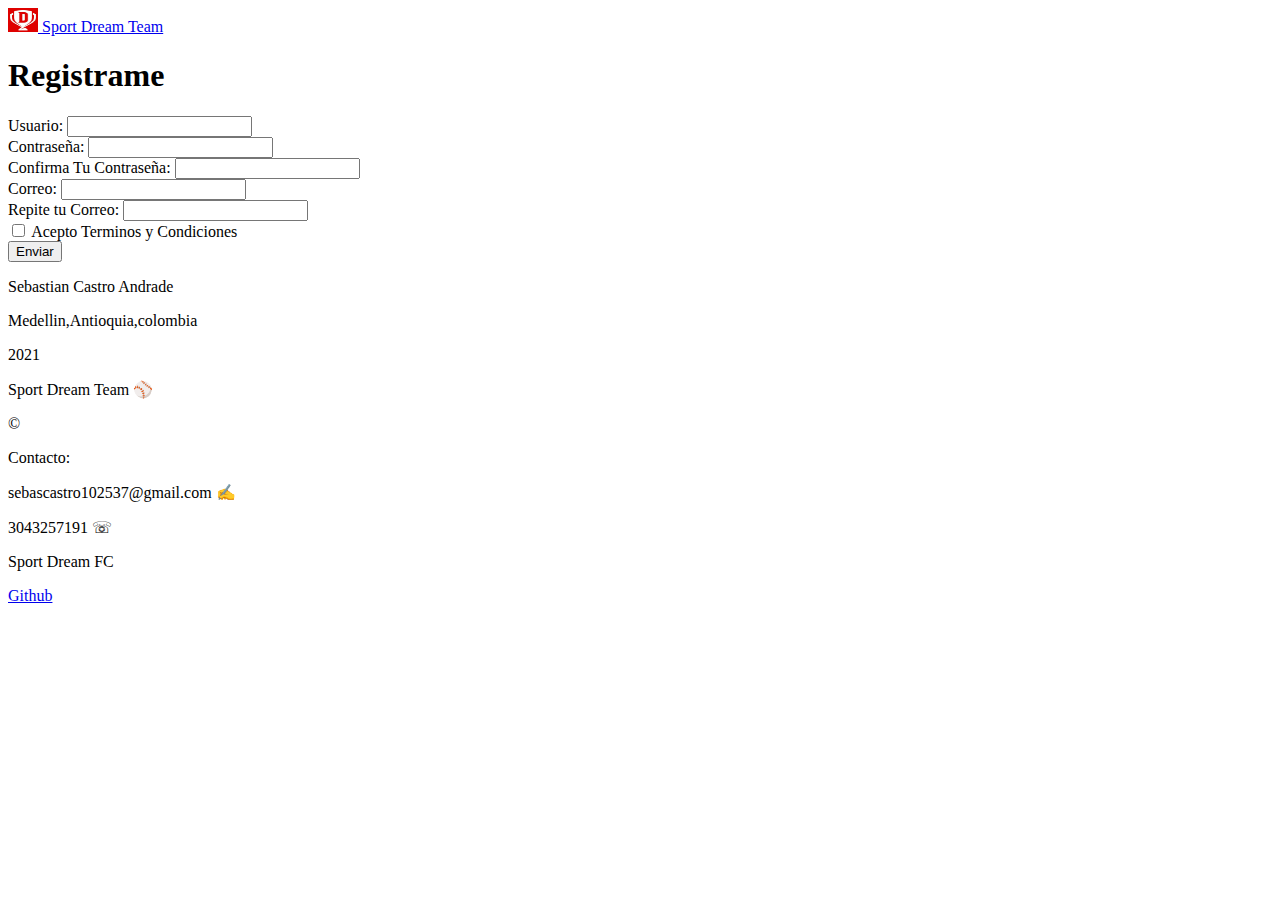
<file: pagina3.html>
<!DOCTYPE html>
<html lang="en">
<head>
    <meta charset="UTF-8">
    <meta http-equiv="X-UA-Compatible" content="IE=edge">
    <meta name="viewport" content="width=device-width, initial-scale=1.0">
    <title>Registrame</title>
    <link href="https://cdn.jsdelivr.net/npm/bootstrap@5.0.0/dist/css/bootstrap.min.css" rel="stylesheet" integrity="sha384-wEmeIV1mKuiNpC+IOBjI7aAzPcEZeedi5yW5f2yOq55WWLwNGmvvx4Um1vskeMj0" crossorigin="anonymous">
</head>
<body class="bg-danger text-white">
    <header><nav class="navbar navbar-dark bg-dark">
        <div class="container-fluid">
          <a class="navbar-brand" href="index.html">
            <img src="img/b7dc37cda5d263a2eb2da267fe49c42c.jpg" alt="" width="30" height="24" class="d-inline-block align-text-top">
            Sport Dream Team
          </a>
        </div>
      </nav>
    
    </header>

    <main>

        <div class="container">
            <h1 class="text-dark text-center mt-5">Registrame</h1>
             
            <div class="row d-flex justify-content-center">
                <div class="col-12 col-md-4">
                    <form class="border border-4 p-3 mt-5">
                        <div class="mb-3">
                            <label class="form-label">Usuario:</label>
                            <input type="text" class="form-control">
                        </div>
                        <div class="mb-3">
                            <label class="form-label">Contraseña:</label>
                            <input type="password" class="form-control">
                        </div>

                        <div class="mb-3">
                            <label class="form-label">Confirma Tu Contraseña:</label>
                            <input type="password" class="form-control">
                        </div>

                        <div class="mb-3">
                            <label class="form-label">Correo:</label>
                            <input type="mail" class="form-control">
                        </div>

                        <div class="mb-3">
                            <label class="form-label">Repite tu Correo:</label>
                            <input type="mail" class="form-control">
                        </div>

                        <div class="mb-3 form-check">
                            <input type="checkbox" class="form-check-input" id="exampleCheck1">
                            <label class="form-check-label" for="exampleCheck1">Acepto Terminos y Condiciones</label>
                          </div>
                        <button type="submit" class="btn btn-outline-dark">Enviar</button>

                    </form>

                </div>
            </div>
        </div>


    </main>
    <footer>
        
        <div class="container-fluid">
            <div class="row">
                <div class="col-12 col-md-6">
                    <p class="text-center p-5">
                    <p>Sebastian Castro Andrade </p>
                    <p>Medellin,Antioquia,colombia</p> 
                     <p>2021</p> 
                    <p>Sport Dream Team &#9918;</p> 
                      <p> &copy;</p>
                    </p>

                         

                   

                </div>
                <div class="col-12 col-md-6">
                    <p class="text-center p-5">
                    <p>Contacto:</p>
                    <p>sebascastro102537@gmail.com &#9997;</p>
                    <p>3043257191 &#9743;</p>
                    <p>Sport Dream FC </p>
                    <a href="https://github.com/sebas102537/carperdocs14">Github</a>
                    </p>

                </div>

            </div>
        </div>
    </footer>
    <script src="https://cdn.jsdelivr.net/npm/bootstrap@5.0.0/dist/js/bootstrap.bundle.min.js" integrity="sha384-p34f1UUtsS3wqzfto5wAAmdvj+osOnFyQFpp4Ua3gs/ZVWx6oOypYoCJhGGScy+8" crossorigin="anonymous"></script>
</body>
</html>
</file>
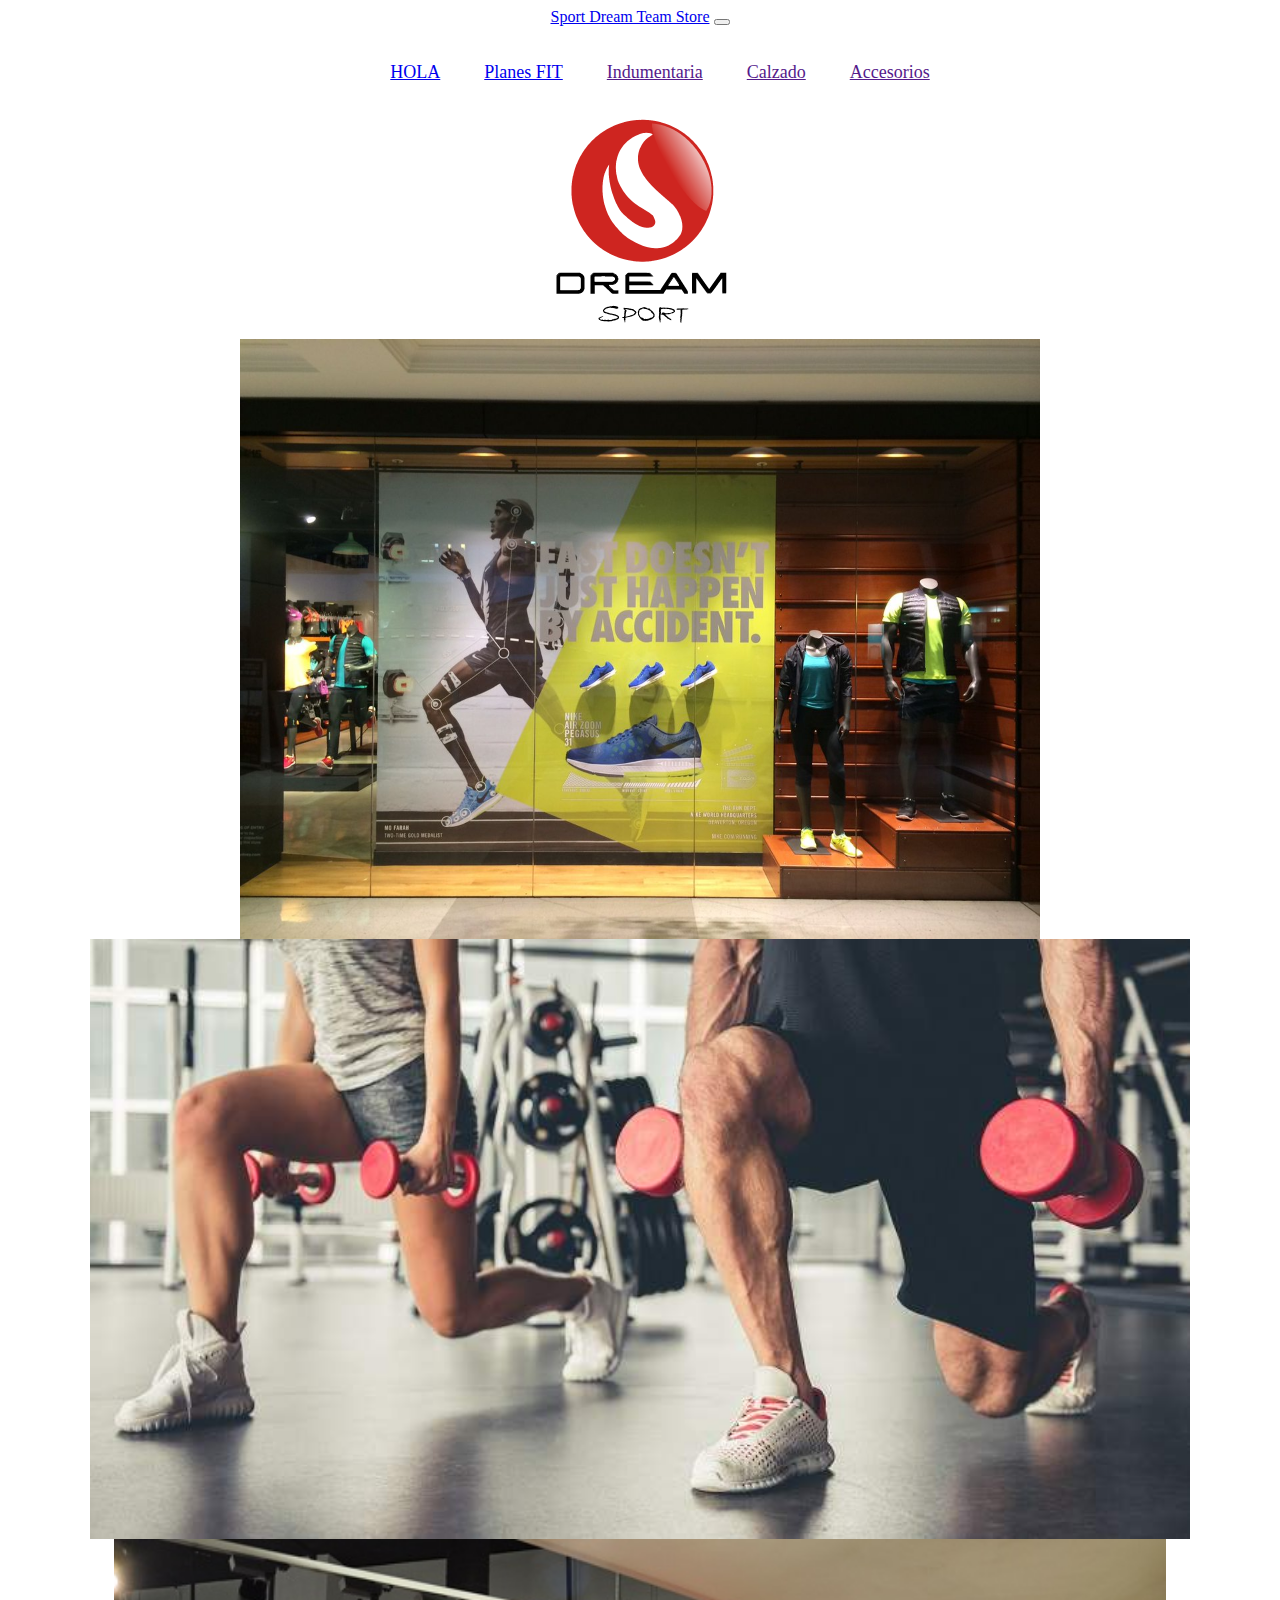
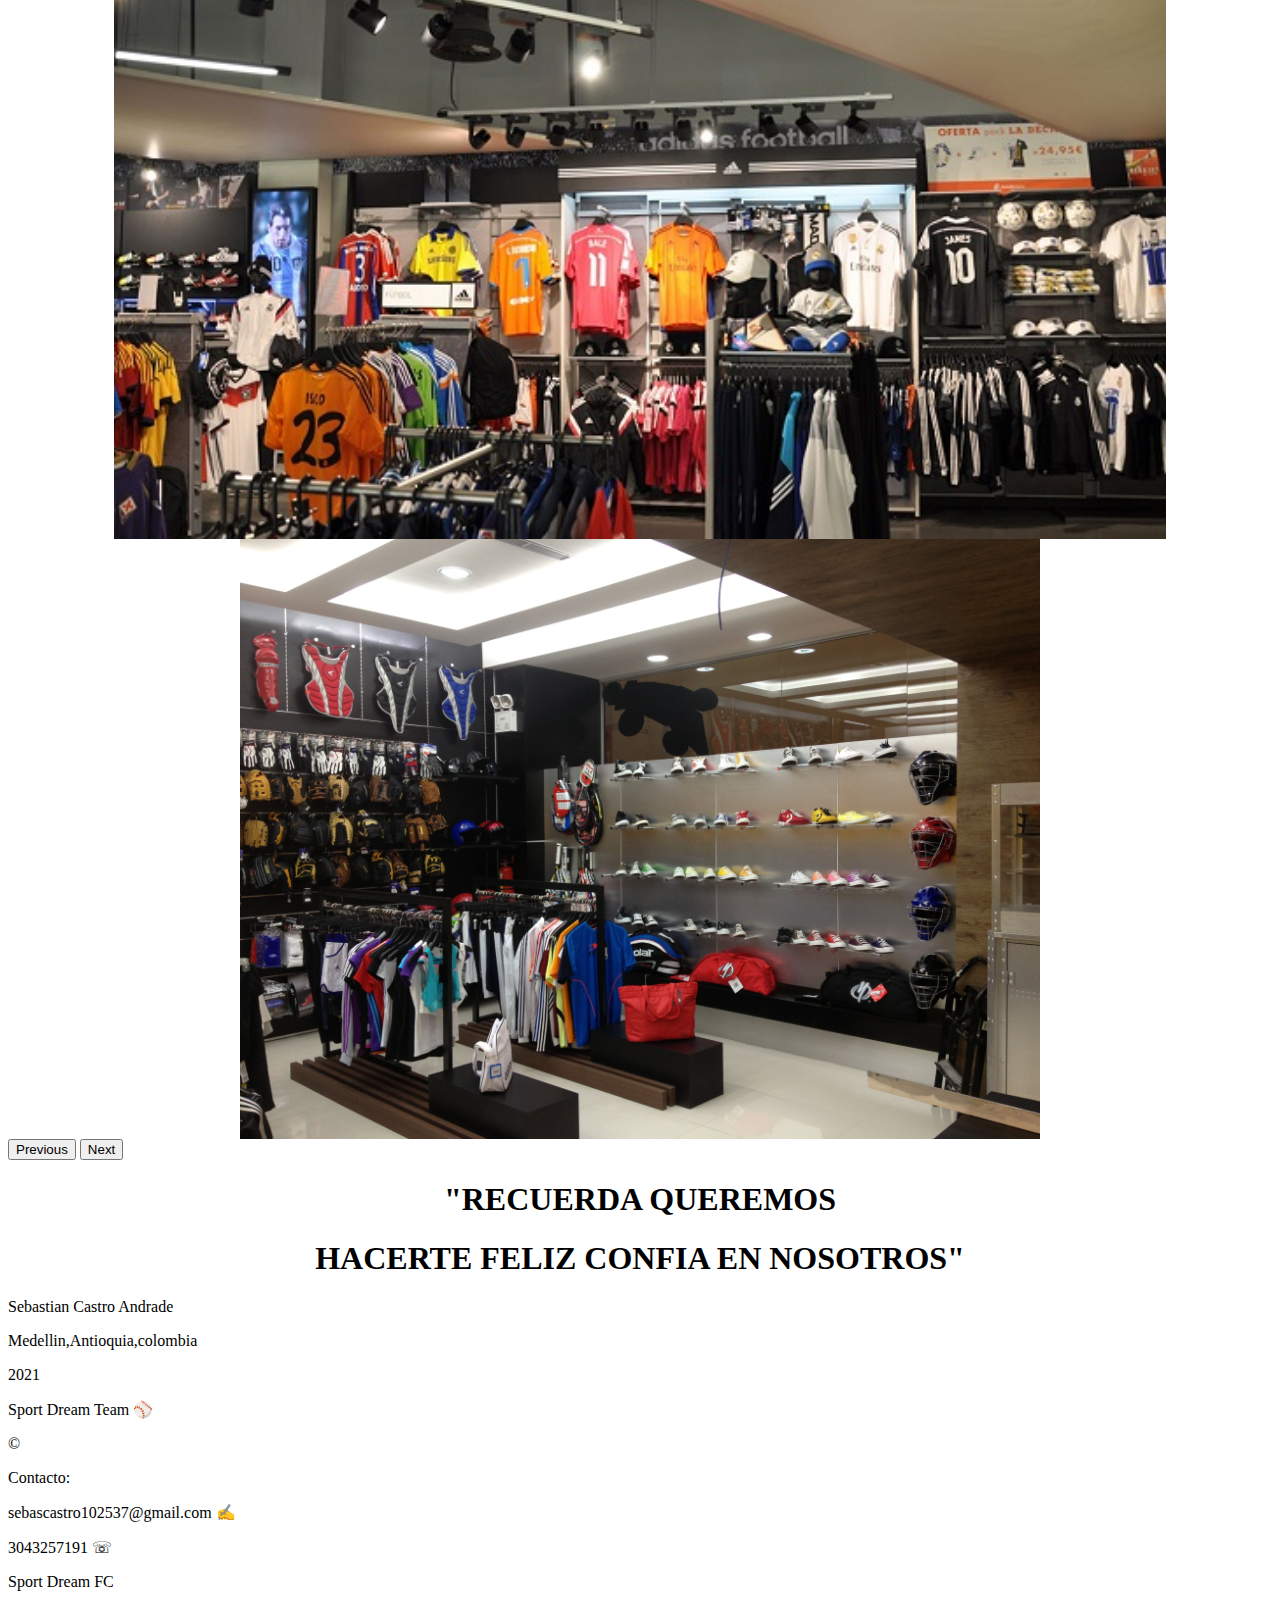
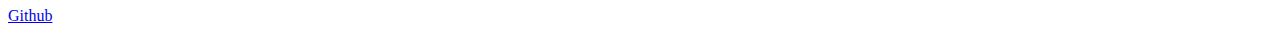
<file: pagina4.html>
<!DOCTYPE html>
<html lang="en">
<head>
    <meta charset="UTF-8">
    <meta http-equiv="X-UA-Compatible" content="IE=edge">
    <meta name="viewport" content="width=device-width, initial-scale=1.0">
    <title>Sport Dream Team Store</title>
    <link rel="stylesheet" href="estilos.css">
    <link href="https://cdn.jsdelivr.net/npm/bootstrap@5.0.0/dist/css/bootstrap.min.css" rel="stylesheet" integrity="sha384-wEmeIV1mKuiNpC+IOBjI7aAzPcEZeedi5yW5f2yOq55WWLwNGmvvx4Um1vskeMj0" crossorigin="anonymous">
</head>
<body class="bg-dark text-white">
  
    <header>
        <nav class="navbar navbar-expand-lg navbar-dark bg-danger">
            <div class="container-fluid">
              <a class="navbar-brand" href="index.html">Sport Dream Team Store</a>
              <button class="navbar-toggler" type="button" data-bs-toggle="collapse" data-bs-target="#navbarSupportedContent" aria-controls="navbarSupportedContent" aria-expanded="false" aria-label="Toggle navigation">
                <span class="navbar-toggler-icon"></span>
              </button>
              <div class="collapse navbar-collapse" id="navbarSupportedContent">
                <ul class="navbar-nav me-auto mb-2 mb-lg-0">
                  <li class="nav-item">
                    <a class="nav-link active" aria-current="page" href="index.html">HOLA</a>
                  </li>
                  <li class="nav-item">
                    <a class="nav-link active" href="https://niketeam.nike.com/en/en_US/nts/">Planes FIT</a>
                  </li>
                  <li class="nav-item">
                    <a class="nav-link active" href="">Indumentaria</a>
                  </li>
                  <li class="nav-item">
                    <a class="nav-link active" href="">Calzado</a>
                  </li>
                  <li class="nav-item">
                    <a class="nav-link active" href="">Accesorios</a>
                  </li>
                  
                </ul>
                
              </div>
            </div>
          </nav>

    </header>

    <main>
        
        <div class="container">
                <p class="text-center p-5">
                     <img src="img/unnamed.png" alt="logo">
                </P>
            
            <div id="carouselExampleControls" class="carousel slide mt-5" data-bs-ride="carousel">
                <div class="carousel-inner">

                  <div class="carousel-item active">
                    <img src="img/D3iwNdfW4AEh48U.jpg" class="d-block w-100 imagenes" alt="banner1">
                  </div>

                  <div class="carousel-item">
                    <img src="img/Dos-personas-realizando-ejercicio-con-pesas-iStock.jpg" class="d-block w-100 imagenes" alt="banner2">
                  </div>

                  <div class="carousel-item">
                    <img src="img/nombres-para-tiendas-de-ropa-deportiva.jpg" class="d-block w-100 imagenes" alt="banner3">
                  </div>

                  <div class="carousel-item">
                    <img src="img/969030aa86485d92a1d08f5f2cc5d341.jpg" class="d-block w-100 imagenes" alt="banner4">
                  </div>

                  



                </div>
                <button class="carousel-control-prev" type="button" data-bs-target="#carouselExampleControls" data-bs-slide="prev">
                  <span class="carousel-control-prev-icon" aria-hidden="true"></span>
                  <span class="visually-hidden">Previous</span>
                </button>
                <button class="carousel-control-next" type="button" data-bs-target="#carouselExampleControls" data-bs-slide="next">
                  <span class="carousel-control-next-icon" aria-hidden="true"></span>
                  <span class="visually-hidden">Next</span>
                </button>
            </div>

        </div>

        <div class="container">
            <div class="row d-flex justify-content-center">
                <div class="col-12">
                    <p class="text-center p-5">
                        <h1>"RECUERDA QUEREMOS</h1>
                        <h1>HACERTE FELIZ CONFIA EN NOSOTROS"</h1>
                        

                    </p>

                </div>
            </div>
        </div>

    </main>
    <footer>
        
        <div class="container-fluid">
            <div class="row">
                <div class="col-12 col-md-6">
                    <p class="text-center p-5">
                    <p>Sebastian Castro Andrade </p>
                    <p>Medellin,Antioquia,colombia</p> 
                     <p>2021</p> 
                    <p>Sport Dream Team &#9918;</p> 
                      <p> &copy;</p>
                    </p>

                         

                   

                </div>
                <div class="col-12 col-md-6">
                    <p class="text-center p-5">
                    <p>Contacto:</p>
                    <p>sebascastro102537@gmail.com &#9997;</p>
                    <p>3043257191 &#9743;</p>
                    <p>Sport Dream FC </p>
                    <a href="https://github.com/sebas102537/carperdocs14">Github</a>
                    </p>

                </div>

            </div>
        </div>
    </footer>
    

    <script src="https://cdn.jsdelivr.net/npm/bootstrap@5.0.0/dist/js/bootstrap.bundle.min.js" integrity="sha384-p34f1UUtsS3wqzfto5wAAmdvj+osOnFyQFpp4Ua3gs/ZVWx6oOypYoCJhGGScy+8" crossorigin="anonymous"></script>
</body>
</html>
</file>
<file: estilos.css>
header nav li{
    font-size: 18px; 
    display:inline-block;   
    padding: 20px;
    color: brown;
    font-family:'Unlock', cursive;
    
    
  }

  header nav li:hover{
    background-color: hsl(357, 98%, 48%);
        color: black
    
}

    main img{

        display: block;
        margin: 0 auto;
    }

    nav{
        text-align: center;

    }

    h3{
        text-align: center;
        color: red;

    }


    h1{
        text-align: center;
        

    }

    .imagenes{
        height: 600px;
    }
</file>
